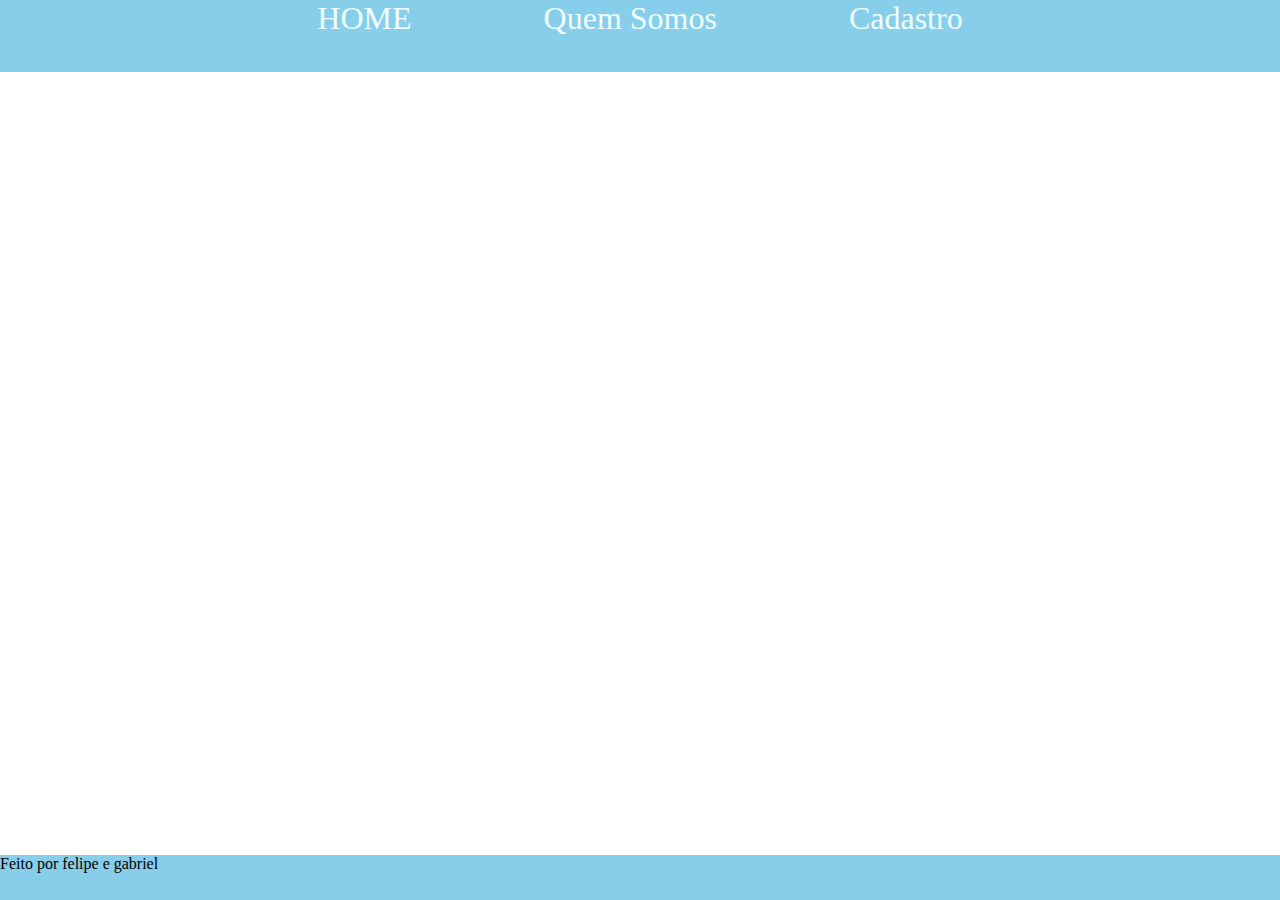
<file: index.html>
<!DOCTYPE html>
<html>
<head>
	<meta charset="utf-8">
	<meta name="viewport" content="width=device-width, initial-scale=1">
	<title>Teste</title>
	<link rel="stylesheet" type="text/css" href="estilo.css">
</head>
<body>
    <div id="menu">
       <a href="index.html" id="menuHome" class="linkmenu">HOME</a>
       <a href="index.html" id="QuemSomos" class="linkmenu">Quem Somos</a>
       <a href="index.html" id="menuCadastro" class="linkmenu">Cadastro</a>
    </div>
    <div id="corpo">
   
    </div>
    <div id="rodape">
    	<p id= "textorodape">Feito por felipe e gabriel</p>

    	
    </div>
</body>
</html>
</file>
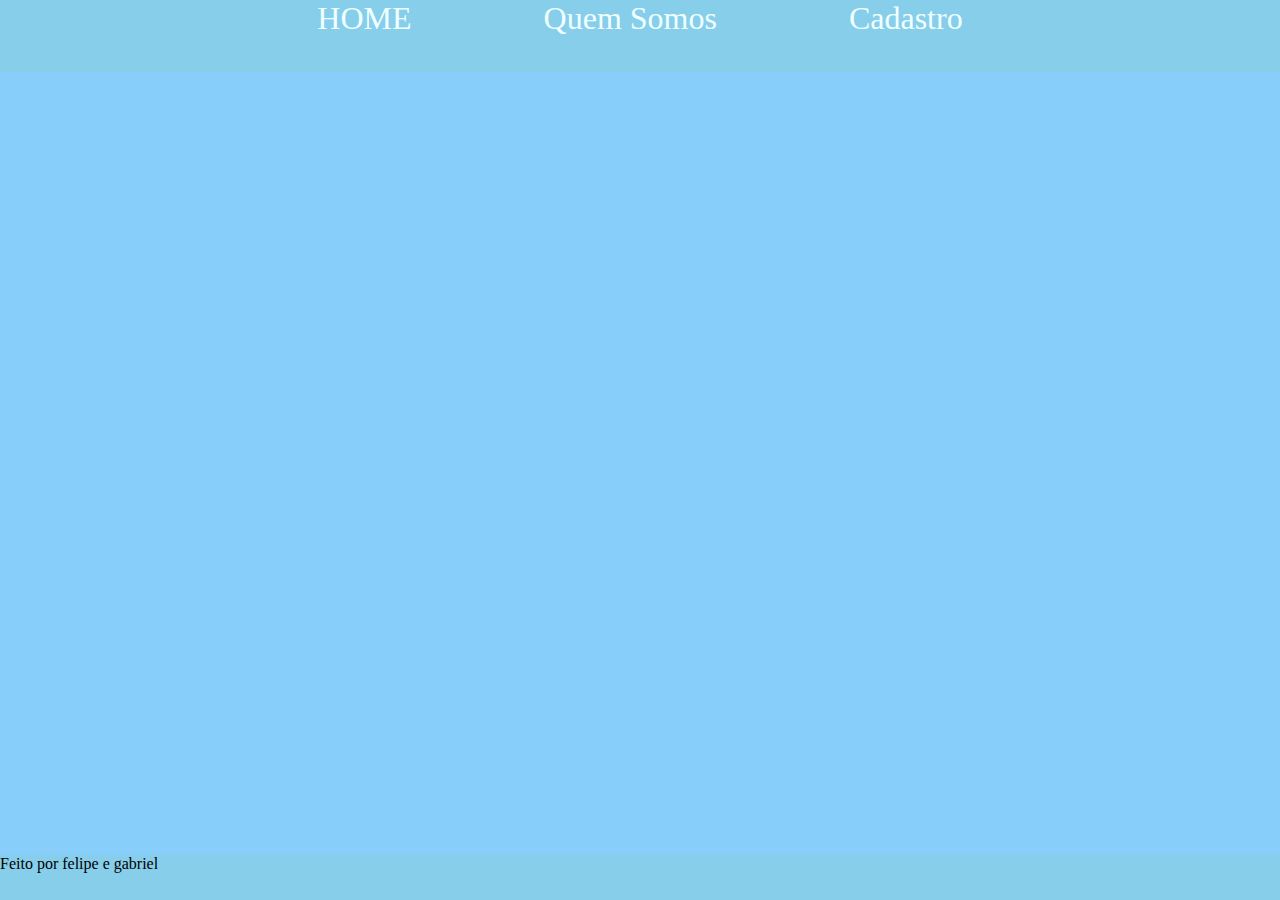
<file: pw1-main/index.html>
<!DOCTYPE html>
<html>
<head>
	<meta charset="utf-8">
	<meta name="viewport" content="width=device-width, initial-scale=1">
	<title>home</title>
	<link rel="stylesheet" type="text/css" href="estilo.css">
</head>
<body>
    <div id="menu">
       <a href="index.html" id="menuHome" class="linkmenu">HOME</a>
       <a href="index.html" id="QuemSomos" class="linkmenu">Quem Somos</a>
       <a href="index.html" id="menuCadastro" class="linkmenu">Cadastro</a>
    </div>
    <div id="corpo">
   
    </div>
    <div id="rodape">
    	<p id= "textorodape">Feito por felipe e gabriel</p>

    	
    </div>
</body>
</html>
</file>
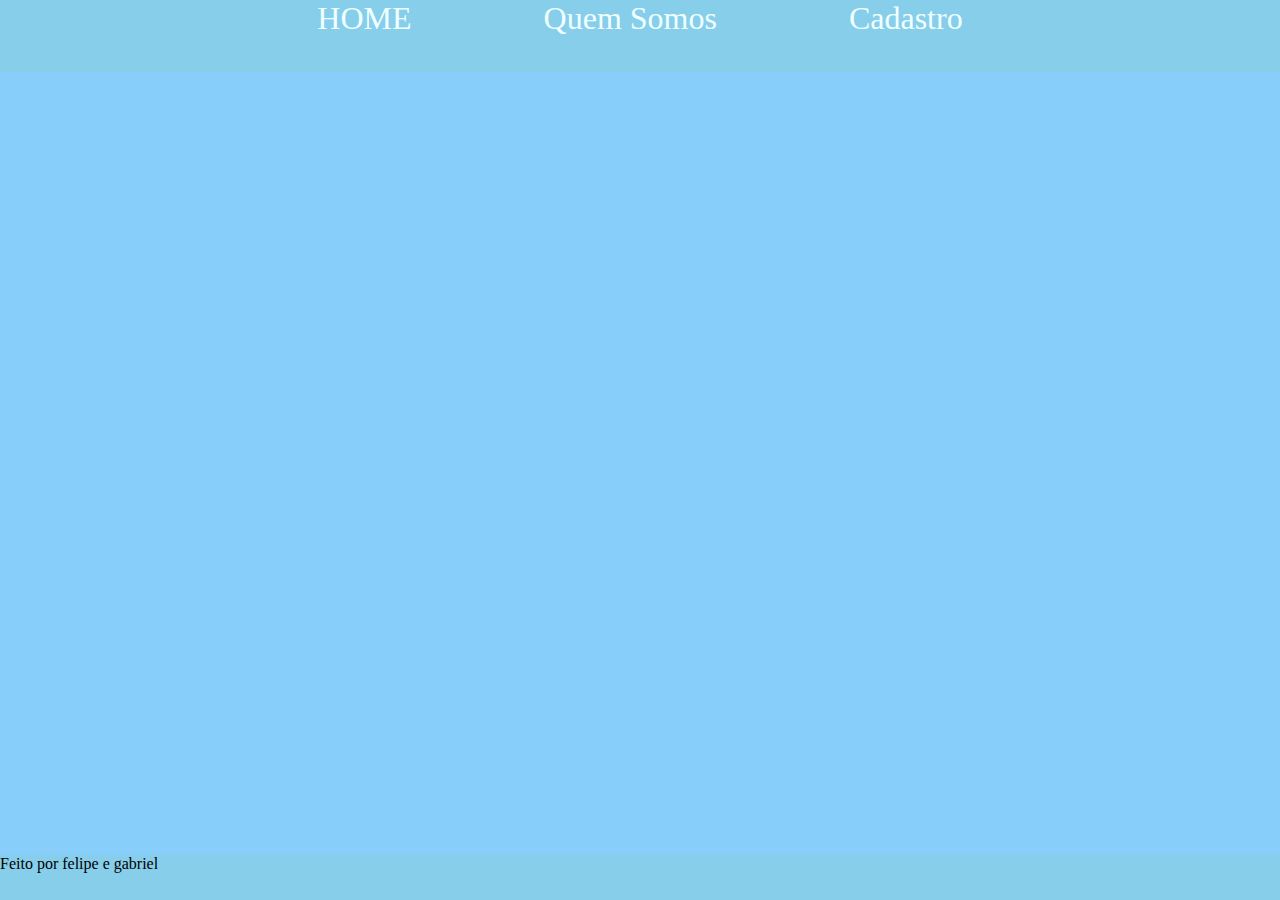
<file: pw1-main/formulario.html>
<!DOCTYPE html>
<html>
<head>
	<meta charset="utf-8">
	<meta name="viewport" content="width=device-width, initial-scale=1">
	<title>formulario</title>
	<link rel="stylesheet" type="text/css" href="estilo.css">
</head>
<body>
    <div id="menu">
       <a href="index.html" id="menuHome" class="linkmenu">HOME</a>
       <a href="index.html" id="QuemSomos" class="linkmenu">Quem Somos</a>
       <a href="index.html" id="menuCadastro" class="linkmenu">Cadastro</a>
    </div>
    <div id="corpo">
   
    </div>
    <div id="rodape">
    	<p id= "textorodape">Feito por felipe e gabriel</p>

    	
    </div>
</body>
</html>
</file>
<file: estilo.css>
* {
	padding: 0%;
	margin:  0%;
}

#menu {
	width: 100%;
    height: 8%;
    background-color:#87CEEB ;
    position: absolute;
    text-align: center;

}
.linkmenu {
	text-decoration: none;
	font-size: 32px;
	color:#F0FFFF;
	margin: 5%;
}

a:hover {
   background-color: #DCDCDC;
}

#corpo {
	
	width: 100%;
	height: 90%;
	
}
#rodape{
	width: 100%;
	height: 5%;
	bottom: 0%;
	position: absolute;
	background-color: #87CEEB;
}
</file>
<file: pw1-main/estilo.css>
* {
	padding: 0%;
	margin:  0%;
}

#menu {
	width: 100%;
    height: 8%;
    background-color:#87CEEB ;
    position: absolute;
    text-align: center;

}
.linkmenu {
	text-decoration: none;
	font-size: 32px;
	color:#F0FFFF;
	margin: 5%;
}

a:hover {
   background-color: #DCDCDC;
}

#corpo {
	
	width: 100%;
	height: 90%;
	margin-top: ;
}
#rodape{
	width: 100%;
	height: 5%;
	bottom: 0%;
	position: absolute;
	background-color: #87CEEB;
}
body {
  background-image: url("fundo.jpg");
}
</file>
